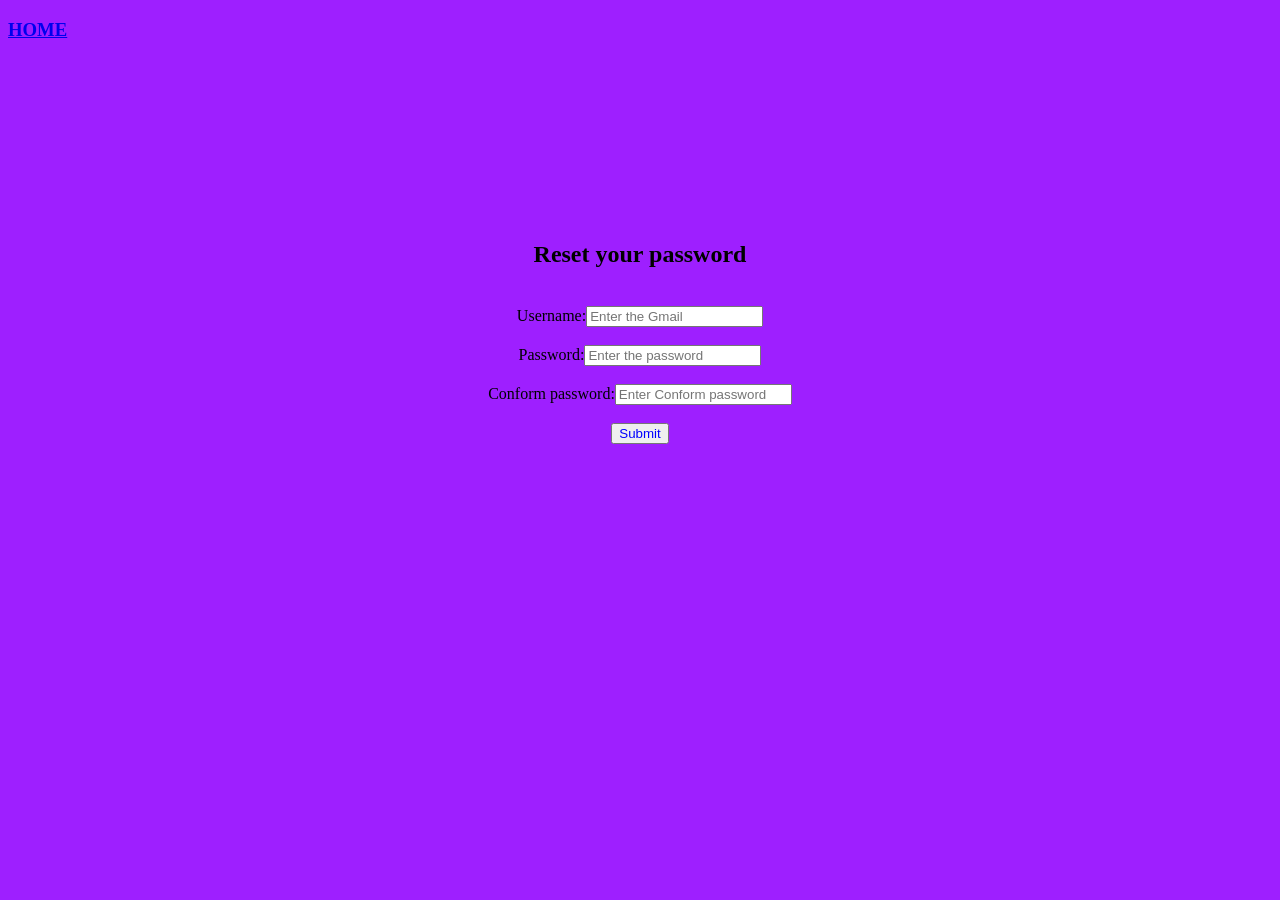
<file: Front-End Task/FRONT-END PROJECT/forget.html>
<!DOCTYPE html>
<html>
<head>
	<title></title>
<style type="text/css">
.page{
   text-align: center;
   margin:200px;
}
body{
	   background-color: #9e1fff;

}


</style>
</head>
<body>
	 <h3><a href="index.html">HOME</a></h3>
<form class="page">
<h2>Reset your password</h2><br>
Username:<input type="Gmail" name="Gmail" placeholder="Enter the Gmail"><br><br>
Password:<input type="password" name="password" placeholder="Enter the password"><br><br>
Conform password:<input type="password" name="password" placeholder="Enter Conform password"><br><br>
<input style="color:blue;" type="submit" name="submit">
</form>
</body>
</html>
</file>
